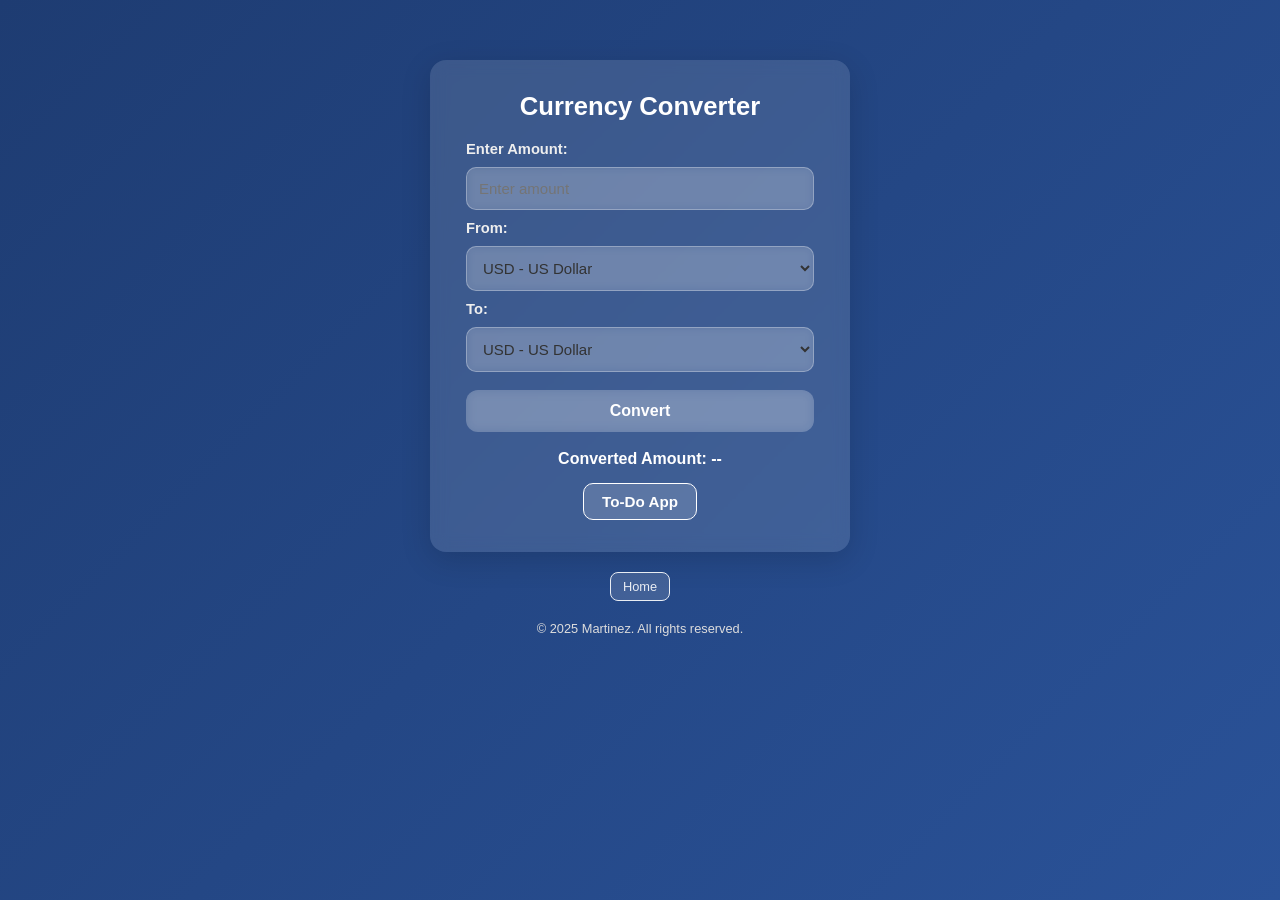
<file: index.html>
<!DOCTYPE html>
<html lang="en">
<head>
  <meta charset="UTF-8" />
  <meta name="viewport" content="width=device-width, initial-scale=1.0" />
  <title>Currency Converter</title>
  <link rel="stylesheet" href="./style.css" />
</head>
<body>

  <div class="page-wrapper">

    <div class="converter-container">
      <h2>Currency Converter</h2>

      <label for="amount">Enter Amount:</label>
      <input type="number" id="amount" placeholder="Enter amount" />

      <label for="from">From:</label>
      <select id="from">
        <option value="USD">USD - US Dollar</option>
        <option value="EUR">EUR - Euro</option>
        <option value="GBP">GBP - British Pound</option>
        <option value="NGN">NGN - Nigerian Naira</option>
        <option value="JPY">JPY - Japanese Yen</option>
        <option value="CAD">CAD - Canadian Dollar</option>
        <option value="AUD">AUD - Australian Dollar</option>
        <option value="CHF">CHF - Swiss Franc</option>
        <option value="CNY">CNY - Chinese Yuan</option>
        <option value="INR">INR - Indian Rupee</option>
        <option value="BRL">BRL - Brazilian Real</option>
        <option value="ZAR">ZAR - South African Rand</option>
      </select>

      <label for="to">To:</label>
      <select id="to">
        <option value="USD">USD - US Dollar</option>
        <option value="EUR">EUR - Euro</option>
        <option value="GBP">GBP - British Pound</option>
        <option value="NGN">NGN - Nigerian Naira</option>
        <option value="JPY">JPY - Japanese Yen</option>
        <option value="CAD">CAD - Canadian Dollar</option>
        <option value="AUD">AUD - Australian Dollar</option>
        <option value="CHF">CHF - Swiss Franc</option>
        <option value="CNY">CNY - Chinese Yuan</option>
        <option value="INR">INR - Indian Rupee</option>
        <option value="BRL">BRL - Brazilian Real</option>
        <option value="ZAR">ZAR - South African Rand</option>
      </select>

      <button onclick="convertCurrency()">Convert</button>

      <h3 id="result">Converted Amount: --</h3>

      <div class="links">
        <a href="./todo.html">To-Do App</a>
      </div>
    </div>

    <a href="https://martinez431.github.io/HOME/" class="home-link">Home</a>

    <footer>
      &copy; 2025 Martinez. All rights reserved.
    </footer>

  </div>

  <script src="./script.js"></script>
</body>
</html>
</file>
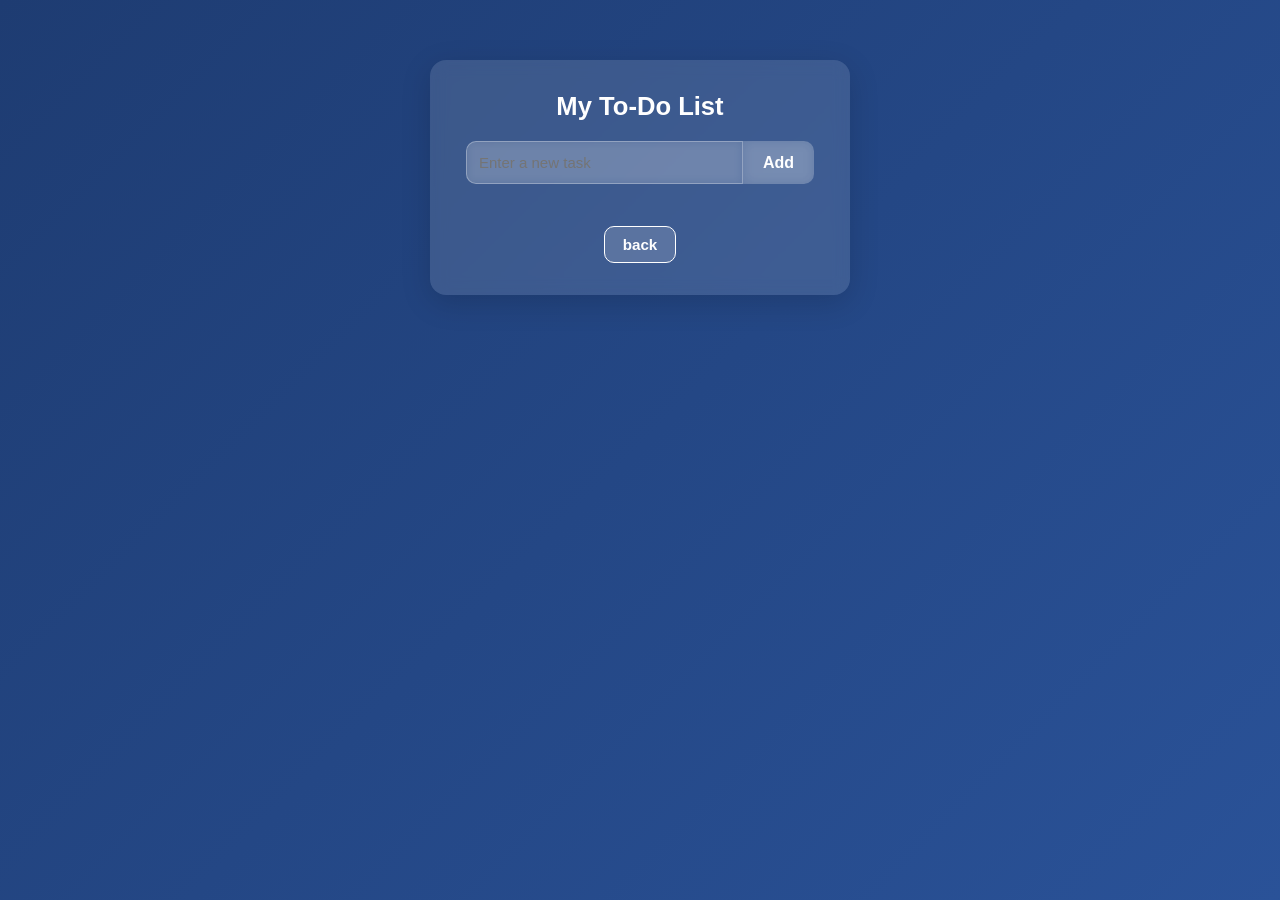
<file: todo.html>
<!DOCTYPE html>
<html lang="en">
  <head>
    <meta charset="UTF-8" />
    <meta name="viewport" content="width=device-width, initial-scale=1.0" />
    <title>To-Do List</title>
    <link rel="stylesheet" href="./todo.css" />
  </head>
  <body>
    <div class="todo-container">
      <h2>My To-Do List</h2>
      <div class="input-box">
        <input type="text" id="taskInput" placeholder="Enter a new task" />
        <button onclick="addTask()">Add</button>
      </div>
      <ul id="taskList"></ul>
      <a href="./">back</a>
    </div>

    <script src="./script.js"></script>
  </body>
</html>
</file>
<file: style.css>
* {
  box-sizing: border-box;
  margin: 0;
  padding: 0;
}

body {
  font-family: "Poppins", sans-serif;
  background: linear-gradient(135deg, #1e3c72, #2a5298); /* boyish dark-blue gradient */
  display: flex;
  justify-content: center;
  align-items: flex-start;
  min-height: 100vh;
  padding: 20px;
  color: #fff;
}

.page-wrapper {
  display: flex;
  flex-direction: column;
  align-items: center;
  width: 100%;
}

/* Converter container */
.converter-container {
  width: min(96%, 420px);
  background: rgba(255, 255, 255, 0.12);
  backdrop-filter: blur(8px);
  border-radius: 16px;
  padding: 32px 36px;
  text-align: center;
  margin-top: 40px;
  box-shadow: 0 8px 30px rgba(0,0,0,0.15);
  transition: transform 0.25s ease, box-shadow 0.25s ease;
}

@media (hover: hover) {
  .converter-container:hover {
    transform: translateY(-5px);
    box-shadow: 0 12px 40px rgba(0,0,0,0.2);
  }
}

h2 {
  font-size: 1.6rem;
  font-weight: 700;
  margin-bottom: 20px;
  color: #fff;
}

label {
  display: block;
  text-align: left;
  font-weight: 600;
  font-size: 0.92rem;
  margin: 10px 0 5px;
  color: #eee;
}

input, select {
  width: 100%;
  padding: 12px;
  margin-top: 5px;
  border-radius: 10px;
  border: 1px solid rgba(255,255,255,0.3);
  outline: none;
  font-size: 15px;
  color: #333;
  background: rgba(255,255,255,0.15);
  backdrop-filter: blur(4px);
  transition: all 0.22s ease;
}

input:focus, select:focus {
  border-color: #fff;
  box-shadow: 0 0 8px rgba(255,255,255,0.25);
}

button {
  width: 100%;
  padding: 12px;
  font-size: 1rem;
  font-weight: 600;
  border-radius: 12px;
  border: none;
  color: #fff;
  background: rgba(255,255,255,0.2);
  backdrop-filter: blur(6px);
  cursor: pointer;
  margin-top: 18px;
  transition: all 0.25s ease;
}

button:hover {
  background: rgba(255,255,255,0.35);
  box-shadow: 0 6px 20px rgba(255,255,255,0.2);
}

button:active {
  transform: translateY(1px);
}

#result {
  margin-top: 18px;
  font-size: 1rem;
  font-weight: 700;
  min-height: 1.2em;
  color: #fff;
}

.links {
  margin-top: 14px;
}

.links a {
  display: inline-block;
  padding: 9px 18px;
  border-radius: 10px;
  border: 1px solid #fff;
  font-weight: 600;
  font-size: 0.95rem;
  color: #fff;
  text-decoration: none;
  background: rgba(255,255,255,0.15);
  transition: all 0.22s ease;
}

.links a:hover {
  background: rgba(255,255,255,0.3);
  box-shadow: 0 4px 12px rgba(255,255,255,0.25);
}

/* Home button outside container */
a.home-link {
  margin-top: 20px;
  font-size: 0.8rem;
  padding: 6px 12px;
  border-radius: 8px;
  border: 1px solid #fff;
  background: rgba(255,255,255,0.15);
  color: #fff;
  text-decoration: none;
  opacity: 0.9;
  transition: all 0.2s ease;
}

a.home-link:hover {
  background: rgba(255,255,255,0.35);
  opacity: 1;
  box-shadow: 0 0 6px rgba(255,255,255,0.3);
}

/* Footer centered below */
footer {
  width: 100%;
  text-align: center;
  font-size: 0.8rem;
  color: #ddd;
  margin-top: 20px;
}

/* Mobile adjustments */
@media (max-width: 480px) {
  .converter-container {
    width: 94%;
    padding: 22px;
    margin-top: 30px;
  }

  h2 {
    font-size: 1.35rem;
  }

  input, select {
    font-size: 14px;
    padding: 10px;
  }

  button {
    font-size: 0.95rem;
    padding: 11px;
  }

  a.home-link {
    font-size: 0.7rem;
    padding: 4px 8px;
    margin-top: 15px;
  }

  footer {
    font-size: 0.78rem;
  }
}
</file>
<file: todo.css>
* {
  box-sizing: border-box;
  margin: 0;
  padding: 0;
}

body {
  font-family: "Poppins", sans-serif;
  background: linear-gradient(135deg, #1e3c72, #2a5298); /* boyish dark-blue gradient */
  display: flex;
  justify-content: center;
  align-items: flex-start;
  min-height: 100vh;
  padding: 20px;
  color: #fff;
}

.todo-container {
  width: min(96%, 420px);
  background: rgba(255, 255, 255, 0.12);
  backdrop-filter: blur(8px);
  border-radius: 16px;
  padding: 32px 36px;
  text-align: center;
  margin-top: 40px;
  box-shadow: 0 8px 30px rgba(0,0,0,0.15);
  transition: transform 0.25s ease, box-shadow 0.25s ease;
}

@media (hover: hover) {
  .todo-container:hover {
    transform: translateY(-5px);
    box-shadow: 0 12px 40px rgba(0,0,0,0.2);
  }
}

h2 {
  font-size: 1.6rem;
  font-weight: 700;
  margin-bottom: 20px;
  color: #fff;
}

.input-box {
  display: flex;
  margin-top: 15px;
}

input {
  flex: 1;
  padding: 12px;
  border-radius: 10px 0 0 10px;
  border: 1px solid rgba(255,255,255,0.3);
  outline: none;
  font-size: 15px;
  color: #333;
  background: rgba(255,255,255,0.15);
  backdrop-filter: blur(4px);
  transition: all 0.22s ease;
}

input:focus {
  border-color: #fff;
  box-shadow: 0 0 8px rgba(255,255,255,0.25);
}

button {
  padding: 12px 20px;
  font-size: 1rem;
  font-weight: 600;
  border-radius: 0 10px 10px 0;
  border: none;
  color: #fff;
  background: rgba(255,255,255,0.2);
  backdrop-filter: blur(6px);
  cursor: pointer;
  transition: all 0.25s ease;
}

button:hover {
  background: rgba(255,255,255,0.35);
  box-shadow: 0 6px 20px rgba(255,255,255,0.2);
}

button:active {
  transform: translateY(1px);
}

ul {
  list-style: none;
  padding: 0;
  margin-top: 20px;
}

li {
  background: rgba(255,255,255,0.08);
  margin-bottom: 10px;
  padding: 10px 15px;
  border-radius: 10px;
  display: flex;
  justify-content: space-between;
  align-items: center;
  color: #fff;
  transition: box-shadow 0.3s ease;
}

li:hover {
  box-shadow: 0 4px 12px rgba(255,255,255,0.15);
}

li.completed {
  text-decoration: line-through;
  opacity: 0.6;
}

li button {
  background: transparent;
  color: #ff6b6b;
  text-decoration: underline;
  padding: 0;
  font-size: 0.9rem;
  border: none;
  cursor: pointer;
}

li button:hover {
  color: #ff3b3b;
}

a {
  display: inline-block;
  margin-top: 22px;
  padding: 9px 18px;
  border-radius: 10px;
  border: 1px solid #fff;
  font-weight: 600;
  font-size: 0.95rem;
  color: #fff;
  text-decoration: none;
  background: rgba(255,255,255,0.15);
  transition: all 0.22s ease;
}

a:hover {
  background: rgba(255,255,255,0.3);
  box-shadow: 0 4px 12px rgba(255,255,255,0.25);
}

/* Mobile */
@media (max-width: 480px) {
  .todo-container {
    width: 94%;
    padding: 22px;
    margin-top: 30px;
  }

  h2 {
    font-size: 1.35rem;
  }

  input {
    font-size: 14px;
    padding: 10px;
  }

  button {
    font-size: 0.95rem;
    padding: 11px 14px;
  }

  a {
    font-size: 0.85rem;
    padding: 8px 14px;
  }
}
</file>
